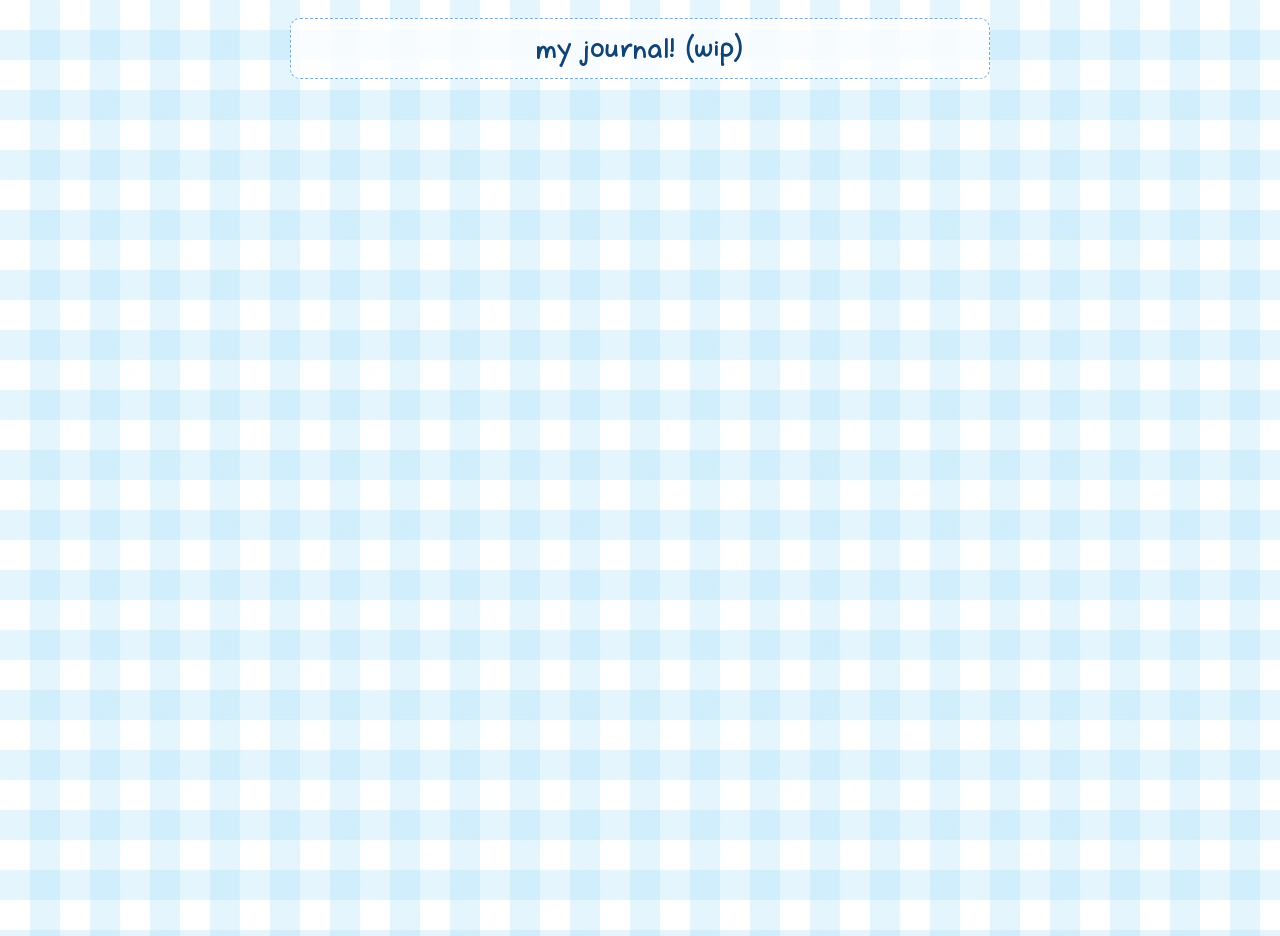
<file: journal.html>
<!doctype html>
<html lang="en">
	<head>
		<meta charset="utf-8" />
		<meta name="viewport" content="width=device-width,initial-scale=1" />
		<title>shaoyu's personal website</title>

		<link rel="stylesheet" href="styles.css" />
		<link rel="icon" href="images/cat-icon1.png" />
	</head>

	<body>
		<div class="container">
			<div
				class="mainbox"
				style="text-align: center; font-size: xx-large"
			>
				my journal! (wip)
			</div>
		</div>
	</body>
</html>
</file>
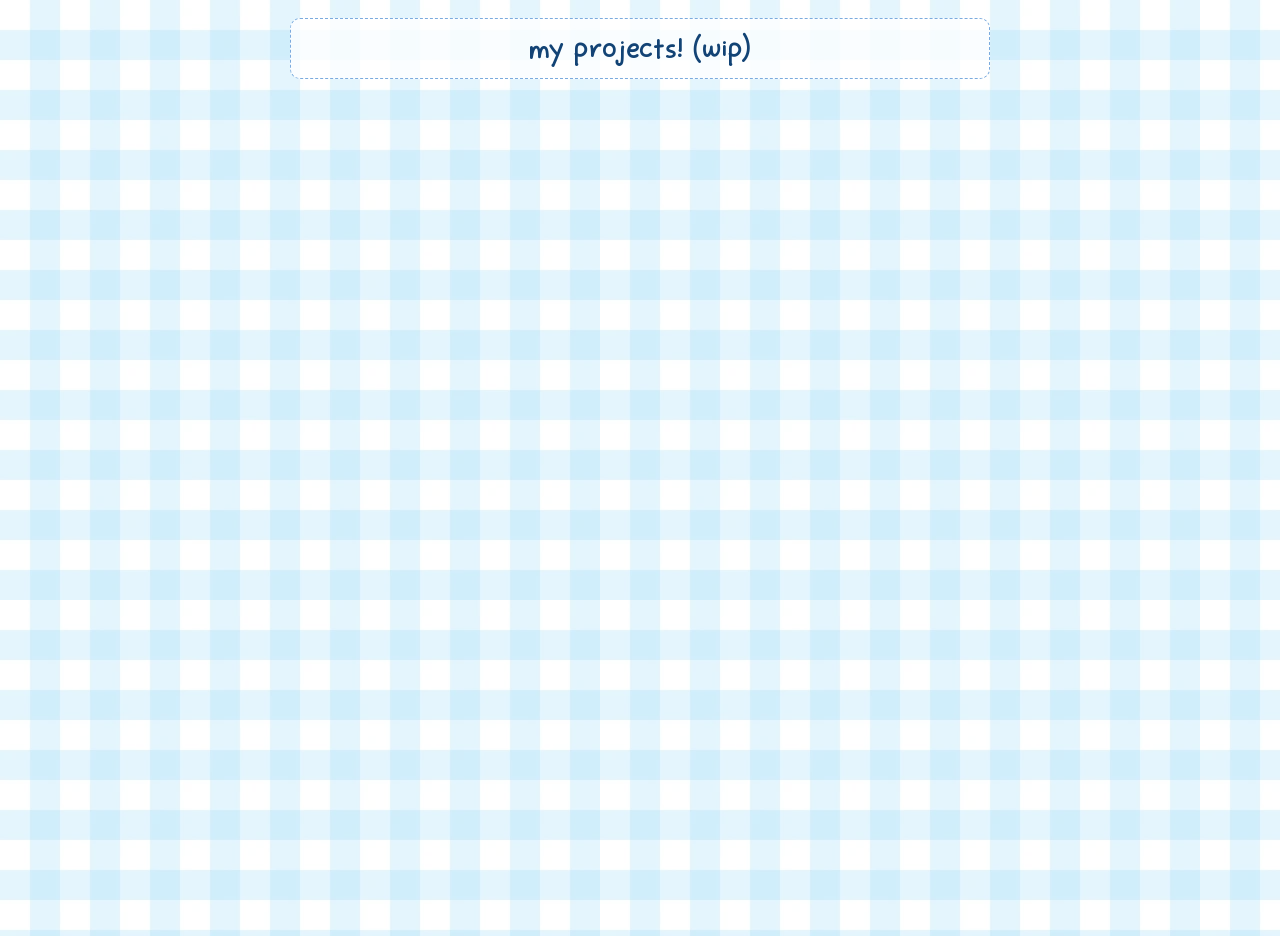
<file: projects.html>
<!doctype html>
<html lang="en">
	<head>
		<meta charset="utf-8" />
		<meta name="viewport" content="width=device-width,initial-scale=1" />
		<title>shaoyu's personal website</title>

		<link rel="stylesheet" href="styles.css" />
		<link rel="icon" href="images/cat-icon1.png" />
	</head>

	<body>
		<div class="container">
			<div
				class="mainbox"
				style="text-align: center; font-size: xx-large"
			>
				my projects! (wip)
			</div>
		</div>
	</body>
</html>
</file>
<file: styles.css>
html {
	font-family: "CuteFont";
	font-size: 18px;
	color: rgb(18, 67, 117);
	background-color: white;
	background-color: rgba(255, 255, 255, 0.486);
	background-blend-mode: overlay;
	background-image: url("images/blue-plaid.webp");
	/* background-attachment: fixed; */
	padding: 10px;
	letter-spacing: 0.6px;
}

@font-face {
	font-family: "CuteFont";
	src: url("fonts/Mochibop-Demo.ttf") format("truetype");
	font-weight: normal;
	font-style: normal;
}

.container {
	width: 700px;
	height: 100vh;
	margin: 0 auto;
	position: relative;
}

.header {
	margin-right: 40px;
	font-family: "CuteFont";
	font-size: 90px;
	text-align: center;
	color: #124375;
	text-shadow:
		-1px -1px 0 #ffffff,
		1px -1px 0 #ffffff,
		-1px 1px 0 #ffffff,
		1px 1px 0 #ffffff;
	filter: drop-shadow(0px 0px 1px white) drop-shadow(0px 0px 1px white)
		drop-shadow(0px 0px 1px white) drop-shadow(0px 0px 1px white)
		drop-shadow(0px 0px 1px white) drop-shadow(1px 1px 0px #0000004d);
	display: flex;
	justify-content: center;
	align-items: center;
	gap: 20px;

	animation: bounce 1.2s ease infinite;
}

@keyframes bounce {
	0% {
		transform: translateY(0);
	}
	25% {
		transform: translateY(-10px);
	}
	50% {
		transform: translateY(0);
	}
	75% {
		transform: translateY(-5px);
	}
	100% {
		transform: translateY(0);
	}
}

.top-line {
	border: 1px solid rgb(91, 142, 194);
	margin-top: 10px;
}

.topbar {
	display: flex;
	margin-bottom: 5px;
}

.top-menu {
	display: flex;
	margin-top: 20px;
	font-size: 24px;
}

.top-menu .sidebar-link {
	padding: 0px 15px;
}

.title {
	margin-right: 40px;
	font-family: "CuteFont";
	font-size: 60px;
	color: #124375;
	text-shadow:
		-1px -1px 0 #ffffff,
		1px -1px 0 #ffffff,
		-1px 1px 0 #ffffff,
		1px 1px 0 #ffffff;
	display: flex;
	justify-content: left;
	text-decoration: none;
	gap: 20px;
	letter-spacing: 1.5px;
}

.plaid {
	image-rendering: pixelated;
	margin: 15px auto;
	border-radius: 10px;
	padding: 15px;
	background-image: url("images/blue-plaid-diag.webp");
}

.mainbox {
	width: 100%;
	background-color: rgba(255, 255, 255, 0.8);
	padding: 10px;
	box-sizing: border-box;
	border-radius: 10px;
	border: 1px dashed #7babde;
	overflow: hidden;
	margin-bottom: 15px;
}

.banner {
	opacity: 85%;
	margin-bottom: -20px;
}

.border {
	border: 1px dashed #7babde;
	border-radius: 10px;
}

.darkborder:hover {
	border-color: rgb(65, 107, 150);
}

.sidebar {
	width: 25%;
	display: flex;
	flex-direction: column;
	height: 100%;
}

.middle {
	display: flex;
	height: 100%;
	width: 45%;
}

.headerbox {
	font-size: 30px;
	width: 45%;
	text-align: center;

	border-radius: 10px;
	background-image: url("images/blue-plaid-diag.webp");
	text-shadow:
		-1px -1px 0 #ffffff,
		1px -1px 0 #ffffff,
		-1px 1px 0 #ffffff,
		1px 1px 0 #ffffff;
	letter-spacing: 1px;
	padding: 2px 0px;
}

.subheaderbox {
	border-radius: 10px;
	background-image: url("images/blue-plaid-diag.webp");
	text-shadow:
		-1px -1px 0 #ffffff,
		1px -1px 0 #ffffff,
		-1px 1px 0 #ffffff,
		1px 1px 0 #ffffff;
	font-size: 20px;
	letter-spacing: 1.5px;
	padding: 2px 15px;
}

.textbox {
	padding-top: 15px;
	margin-left: 5px;
	margin-right: 10px;
}

.boxshadow {
	box-shadow: 3px 3px 3px rgba(0, 0, 0, 0.4);
}

.icon {
	height: 25px;
	float: right;
	border-radius: 5px;
}

.flexbox {
	margin: 10px 0px;
	display: flex;
	align-items: flex-start;
	gap: 15px;
}

.flexbox.lower {
	height: 200px;
	margin-top: 15px;
	margin-bottom: 40px;
	align-items: center;
}

.list {
	margin-top: -5px;
	text-align: center;
	line-height: 180%;
	text-decoration-thickness: 1px;
}

.sidebar-link {
	color: rgb(18, 67, 117);
	text-decoration: none;
}

.sidebar-link:hover {
	text-shadow:
		-0.3px -0.3px 0 #a8c9fe,
		0.3px -0.3px 0 #a8c9fe,
		-0.3px 0.3px 0 #a8c9fe,
		0.3px 0.3px 0 #a8c9fe;
}

.sidebar-link:active {
	text-decoration: underline;
}

.socialsbox {
	display: flex;
	align-items: center;
	gap: 10px;
	margin: 15px 0;
	margin-left: 5px;
	padding: 2px;
	border-radius: 10px;
	background: rgba(255, 255, 255, 0.05);
	/* transition:
		transform 0.2s ease,
		background 0.3s ease; */
}

.socials {
	width: 30px;
	height: 30px;
	border-radius: 6px;
}

.social-text {
	font-size: 16px;
	margin-left: -2px;
}

/* .socialsbox:hover {
	transform: translateX(4px);

	cursor: pointer;
} */

.social-link {
	border-radius: 8px;
	text-decoration: none;
	color: inherit;
	display: block;
}

.social-link:active {
	background: rgb(18, 67, 117, 0.1);
}

#weather {
	color: #124375;
	text-decoration: none;
}

#weather:hover {
	text-shadow:
		-0.3px -0.3px 0 #a8c9fe,
		0.3px -0.3px 0 #a8c9fe,
		-0.3px 0.3px 0 #a8c9fe,
		0.3px 0.3px 0 #a8c9fe;
}

#weather:active {
	text-decoration: underline;
	text-decoration-color: #124375;
	text-decoration-thickness: 1px;
}

.thingsdo {
	width: 55%;
	height: 100%;
	border: 1px dashed #7babde;
	padding: 12px;

	border-radius: 10px;
	background-color: rgba(255, 255, 255, 0.5);
}

.statusbox {
	background-color: rgba(255, 255, 255, 0.4);
	width: 45%;
	height: 100%;
	overflow: auto;
	border: 1px dashed #7babde;
	padding: 10px;
}

.status-row {
	margin: 10px 0px;
	padding: 0px 0px 10px;
	border-bottom: 1px dashed #7babde;
}

.status-item {
	background-color: rgba(25, 93, 161, 0.1);
	text-decoration: underline;
	font-weight: bold;
	text-shadow:
		-0.5px -0.5px 0 #ffffff,
		0.5px -0.5px 0 #ffffff,
		-0.5px 0.5px 0 #ffffff,
		0.5px 0.5px 0 #ffffff;
	text-decoration-thickness: 1px;
}

.doitem {
	padding: 5px 15px;
	u {
		text-decoration-thickness: 1px;
	}
}

/* .calendar {
  width: 100%;
  border-radius: 15px;
  overflow: hidden;
  background: #111;
  color: #fff;
  box-shadow: 0 0 15px #6c63ff;
}

.calendar-header {
  text-align: center;
  padding: 1px;
  background: #6c63ff;
  font-weight: bold;
}

.calendar-grid {
  display: grid;
  grid-template-columns: repeat(7, 1fr);
  text-align: center;
}

.day-name {
  font-weight: bold;
  padding: 5px;
  background: #222;
}

.day {
  padding: 1px;
  border: 1px solid #222;
}

.day:hover {
  background: #6c63ff;
  cursor: pointer;
} */

.empty {
	background: transparent;
	border: none;
}

.calendar-page {
	text-align: center;
	margin: -5px 0px;
}

.text-outline {
	text-shadow:
		-1px -1px 0 #a8c9fe,
		1px -1px 0 #a8c9fe,
		-1px 1px 0 #a8c9fe,
		1px 1px 0 #a8c9fe;
}
</file>
